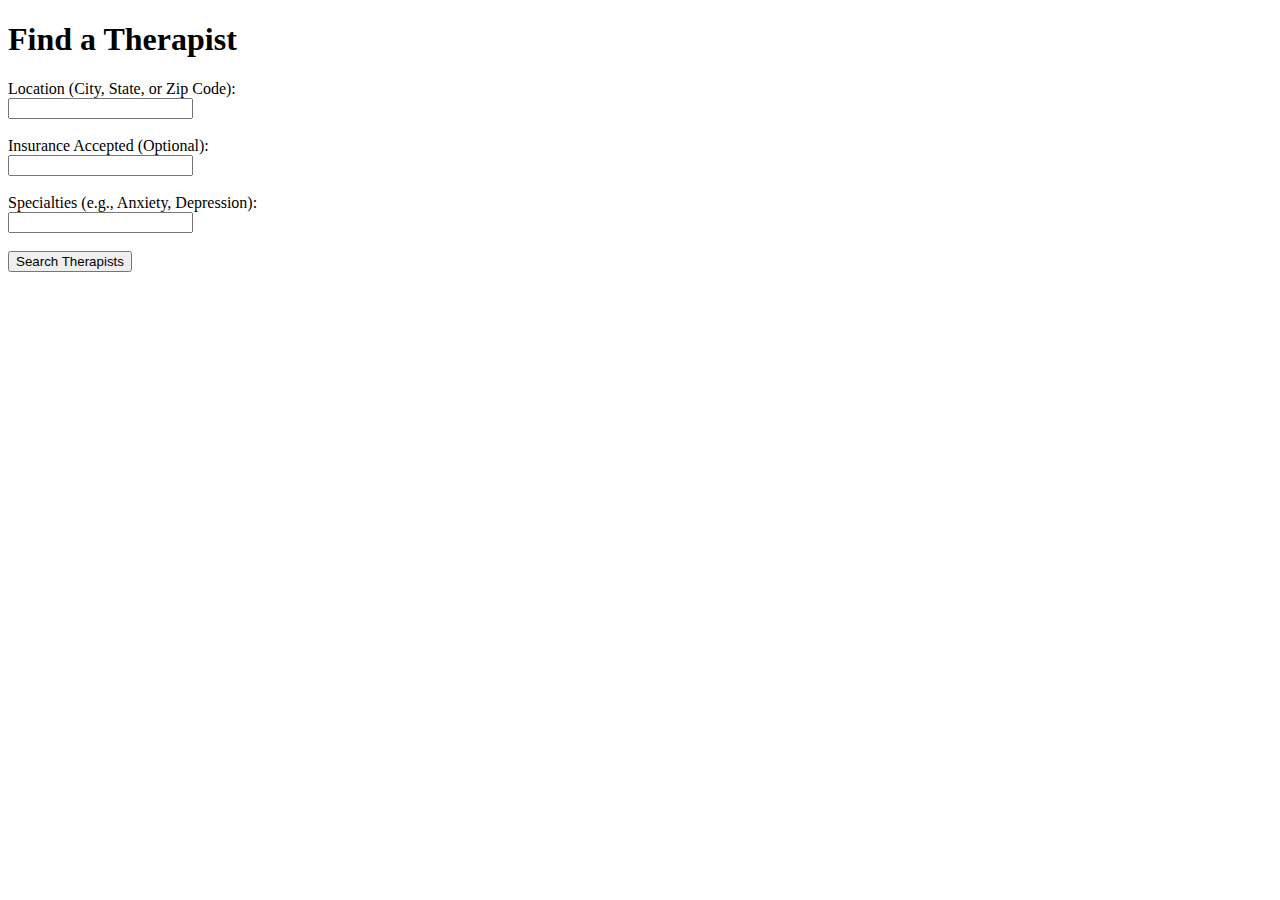
<file: templates/maps.html>
<!DOCTYPE html>
<html>
<head>
  <title>Therapist Search</title>
</head>
<body>
  <h1>Find a Therapist</h1>
  <form action="/therapist_search" method="post">
    <label for="location">Location (City, State, or Zip Code):</label><br>
    <input type="text" id="location" name="location" required><br><br>
    <label for="insurance">Insurance Accepted (Optional):</label><br>
    <input type="text" id="insurance" name="insurance"><br><br>
    <label for="specialties">Specialties (e.g., Anxiety, Depression):</label><br>
    <input type="text" id="specialties" name="specialties"><br><br>
    <button type="submit">Search Therapists</button>
  </form>
</body>
</html>
</file>
